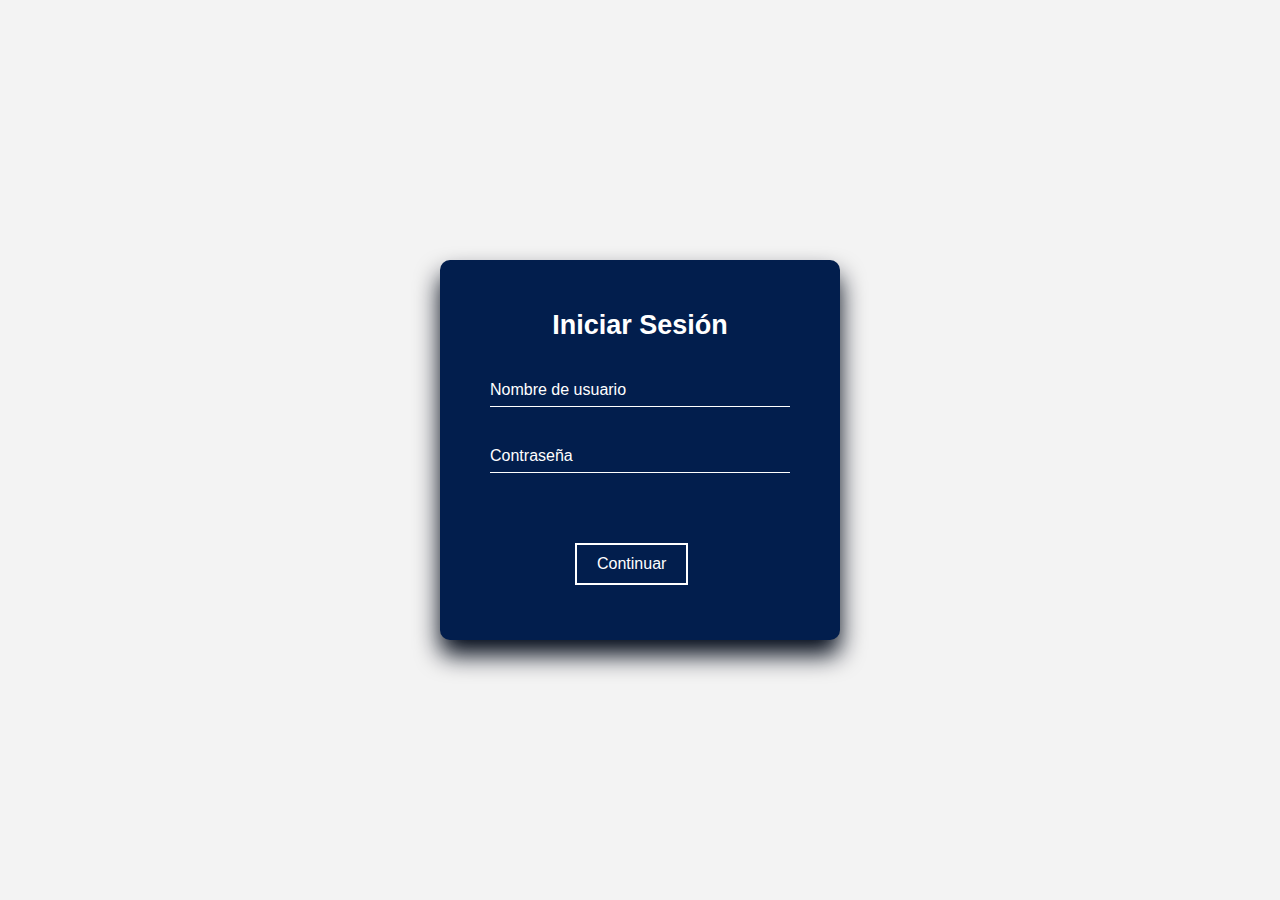
<file: iniciosesion.html>
<!DOCTYPE html>
<html lang="en">
<head>
    <meta charset="UTF-8">
    <meta http-equiv="X-UA-Compatible" content="IE=edge">
    <meta name="viewport" content="width=device-width, initial-scale=1.0">
    <link rel="stylesheet" href="styles.css">
    <title>Iniciar Sesión</title>
</head>
<body>
    <div class="login-box">
        <h2>Iniciar Sesión</h2>
        <form>
          <div class="user-box">
            <input type="text" name="" required="">
            <label>Nombre de usuario</label>
          </div>
          <div class="user-box">
            <input type="password" name="" required="">
            <label>Contraseña</label>
          </div>
          <a href="#">

            Continuar
          </a>
        </form>
      </div>
</body>
</html>
</file>
<file: styles.css>
*{
    margin:0;
    padding:0;
    box-sizing: border-box;
    }
    


 body {
     font-family: monospace;
     font-size: 18px;
     font-family: 'Roboto Condensed', sans-serif;
     background-color: rgb(243, 243, 243);
 }

/*------------------------------INICIO HEADER------------------------------*/

header {
    background-color: #021e4d;
}

.contenedor_header{
    max-width: 1400px;
    margin: auto;
    height: 80px;
}

#letraslogo {
    color: white;
    text-decoration: none;
}

.logo {
    height: 33px;
    margin: 0;
    padding: 18px 20px;
    font-weight: bold;
    font-size: 35px;
    color: white;
    font-family: 'Times New Roman', Times, serif;
}

#iniciosesion {
    text-decoration: none;
    color: rgb(3, 137, 255);
}

.contenedor_iniciar_sesion {
    height: 33%;
    display: flex;
    flex-direction: row;
    justify-content: flex-end;
    align-items: center;
    margin: 5px;
    margin-right: 10px;
    font-size: 18px;
}

#iniciosesion:hover {
    color: white;
    text-decoration: underline white;
    transition: 0.3s ease-out all;  
}

@media only screen and (max-width:600px){
    .contenedor_header{
    display: flex;
    flex-direction: column;
    text-align: center;
    align-items: center;
    }

    .logo{
    margin-bottom: 12px;
    }
}


/*Comienzo página Inicio de sesión*/

.login-box {
    position: absolute;
    top: 50%;
    left: 50%;
    width: 400px;
    padding: 50px;
    transform: translate(-50%, -50%);
    background: #021e4d;
    box-sizing: border-box;
    box-shadow: 0 15px 25px #010918;
    border-radius: 10px;
}
  
  .login-box h2 {
    margin: 0 0 30px;
    padding: 0;
    color: #fff;
    text-align: center;
}
  
  .login-box .user-box {
    position: relative;
}
  
  .login-box .user-box input {
    width: 100%;
    padding: 10px 0;
    font-size: 20   px;
    color: #fff;
    margin-bottom: 30px;
    border: none;
    border-bottom: 1px solid #fff;
    outline: none;
    background: transparent;
}
  .login-box .user-box label {
    position: absolute;
    top:0;
    left: 0;
    padding: 10px 0;
    font-size: 16px;
    color: #fff;
    pointer-events: none;
    transition: .5s;
}
  
  .login-box .user-box input:focus ~ label,
  .login-box .user-box input:valid ~ label {
    top: -20px;
    left: 0;
    color: #5a94f8;
    font-size: 12px;
}
  
  .login-box form a {
    position: relative;
    display: inline-block;
    padding: 10px 20px;
    color: #ffffff;
    font-size: 16px;
    text-decoration: none;
    overflow: hidden;
    transition: .5s;
    margin-top: 40px;
    margin-left: 85px;
    border: 2px solid white;
}
  
  .login-box a:hover {
    background: #3d82f8;
    color: black;
    border-radius: 5px;
}
/*Final Inicio de sesión*/
/*------------------------------CIERRE HEADER------------------------------*/

/*------------------------------INICIO BARRA DE NAVEGACIÓN------------------------------*/
.contenedor_nav {
    display: flex;
    justify-content: center;
    align-content: center;
    padding: 30px;
    font-size: 25px;
    background-color: rgb(243, 243, 243);
}

ul {
    list-style-type: none;
    margin: 0;
    padding: 0;
    overflow: hidden;
    background-color: rgb(243, 243, 243);
}

li {
    float: left;
}

li a {
    display: block;
    color: black;
    text-align: center;
    padding: 14px 16px;
    text-decoration: none;
    transition: 0.2s ease-out all;
}

li:last-child {
    border-right: none;
}

li {
    border-right: 1.3px solid #021e4d;
}

li a:hover {
    background-color: #021e4de6;
    color: white;
}

@media only screen and (max-width:600px){
    .contenedor_nav {
        font-size: 25px;
    }
    li {
    float: initial;
    }
    li {
        border-bottom: 1.3px solid #021e4d;
    }
    li {
        border-right: 1.3px solid rgb(243, 243, 243);
    }
}
/*------------------------------CIERRE BARRA DE NAVEGACIÓN------------------------------*/

/*------------------------------PESTAÑA INICIO------------------------------*/
/* Inicio primera sección*/

#fachada {
    display: flex;
    align-items: center;
    justify-content: center;
    text-align: center;
    flex-direction: column;
    height: 110vh;
    color: white;
    background-image: url(./imgs/fachadau.jpg);
    background-repeat: no-repeat;
    background-size: cover;
    background-position: center center;
    text-shadow: 5px 5px 10px black;
}

#inicio{
    font-size: 100px;
}

/* Inicio botton */

button {
    color: white;
    height: 70px;
    width: 150px;
    border-radius: 10px;
    background-color: #021e4de0;
    border: 1px solid white;
    font-size: 20px;
    margin-top: 10px;
}
button:hover{
    border: 1px solid #032663 ;
    color: #032663;
    background-color: rgba(255, 255, 255, 0.688);
    transition: .2s ease-in all;
    box-shadow: 1px 1px 5px #032663;
}
/* Fin botton */

/* Fin primera sección*/ 

/* Inicio segunda sección*/

#dft {
    display: flex;
    align-items: center;
    justify-content: center;
    text-align: center;
    flex-direction: column;
    height: 110vh;
    color: white;
    background-image: url(./imgs/libreria.jpg);
    background-repeat: no-repeat;
    background-size: cover;
    background-position: center center;
    text-shadow: 5px 5px 10px black;
}

/* Fin segunda sección*/

/* Separador de imágenes*/
.separador {
    height: 25px;
}
/*-----------------------------*/

/* Inicio tercera sección*/

#carreras { 
    display: flex;
    align-items: center;
    justify-content: center;
    text-align: center;
    flex-direction: column;
    height: 110vh;
    color: white;
    background-image: url(./imgs/carreras.jpg);
    background-repeat: no-repeat;
    background-size: cover;
    background-position: center center;
    text-shadow: 5px 5px 10px black;  
}

/* Fin tercera sección*/

/* Inicio cuarta sección*/

#nosotros { 
    display: flex;
    align-items: center;
    justify-content: center;
    text-align: center;
    flex-direction: column;
    height: 110vh;
    color: white;
    background-image: url(./imgs/conocenos.jpg);
    background-repeat: no-repeat;
    background-size: cover;
    background-position: center center;
    text-shadow: 5px 5px 10px black;  
}
/* Fin cuarta sección*/
@media only screen and (max-width:600px){
    #inicio{
        font-size: 80px;
    }
}

/*------------------------------CIERRE PESTAÑA INICIO------------------------------*/
    
/*------------------------------INICIO PESTAÑA CAMPUS------------------------------*/
.container_titulo {
    margin-top: 10px;
    margin-bottom:25px;
    display: flex;
    justify-content: center;
    align-items: center;
    font-size: 30px;
    color: #021e4d;
}

#titulossections {
    font-size: 70px;
}

.container_imgs{
    display: flex;
    flex-direction: row;
    justify-content: center;
    align-items: center;
}

.card1{
    height: 480px;
    width: 1000px;
    margin:5px;
    background-image: url(imgs/castillo1.jpg);
    background-repeat: no-repeat;
    background-size: cover;
    background-position: center center;

}

.card2{
    height: 480px;
    width: 1000px;
    margin:5px;
    background-image: url(imgs/castillo2.jpg);
    background-repeat: no-repeat;
    background-size: cover;
    background-position: center center;
}

.card3{
    height: 480px;
    width: 1000px;
    margin:5px;
    background-image: url(imgs/castillo3.jpg);
    background-repeat: no-repeat;
    background-size: cover;
    background-position: center center;
}

.card1:hover {
    height: 490px;
    width: 1000px;
    border-radius: 4px;
    transition: 0.4s ease-in-out all;
    box-shadow: 1px 1px 20px;
}
.card2:hover {
    height: 490px;
    width: 1000px;
    border-radius: 4px;
    transition: 0.4s ease-in-out all;
    box-shadow: 1px 1px 20px;
}
.card3:hover {
    height: 490px;
    width: 1000px;
    border-radius: 4px;
    transition: 0.4s ease-in-out all;
    box-shadow: 1px 1px 20px;;
}
/*------------------------------CIERRE PESTAÑA CAMPUS------------------------------*/

/*------------------------------INICIO PESTAÑA DFT------------------------------*/

#h1carreras{
    font-size: 65px;
}

.container_dft {
    display: flex;
    flex-direction: column;
    align-items: center;
    justify-content: center;
    text-align: justify;
}

.container_dft h1{
    margin-left: 30px;
    margin-bottom: 5px;
}

#bienvenidadft {
    display: flex;
    align-items: center;
    justify-content: center;
    text-align: center;
    flex-direction: column;
    height: 85vh;
    color: white;
    background-image: url(./imgs/bienvenidadft.jpg);
    background-repeat: no-repeat;
    background-size: cover;
    background-position: center center;
    text-shadow: 5px 5px 10px black;
}
#bienvenidadft h1{
    font-size: 130px;
}

#informatica{
    display: flex;
    align-items: center;
    justify-content: center;
    text-align: center;
    flex-direction: column;
    height: 60vh;
    color: white;
    background-image: url(./imgs/bannercomputacioninformatica.jpg);
    background-repeat: no-repeat;
    background-size: cover;
    background-position: center center;
    text-shadow: 5px 5px 10px black;
}

#enfermeria { 
    display: flex;
    align-items: center;
    justify-content: center;
    text-align: center;
    flex-direction: column;
    height: 60vh;
    color: white;
    background-image: url(./imgs/bannerenfermeria.jpg);
    background-repeat: no-repeat;
    background-size: cover;
    background-position: center center;
    text-shadow: 5px 5px 10px black;
}

#quimico { 
    display: flex;
    align-items: center;
    justify-content: center;
    text-align: center;
    flex-direction: column;
    height: 60vh;
    color: white;
    background-image: url(./imgs/bannerquimico.jpg);
    background-repeat: no-repeat;
    background-size: cover;
    background-position: center center;
    text-shadow: 5px 5px 10px black;
}

/*----------------------------INICIO PESTAÑA DETALLES CARRERAS----------------------------*/

#computacion { 
    display: flex;
    align-items: center;
    justify-content: center;
    text-align: center;
    flex-direction: column;
    height: 60vh;
    color: white;
    background-image: url(./imgs/informatica.png);
    background-repeat: no-repeat;
    background-size: cover;
    background-position: center center;
    text-shadow: 5px 5px 10px black;
}

#idft {
    margin: 15px;
    font-size: 20px;
}

.container_parrafo {
    display: flex;
    align-items: center;
    justify-content: center;
    text-align: center;
    flex-direction: column;
    text-align: justify;
    max-width: 100%;
    margin-left: 30px;
    margin-right: 30px;
}

.container_galeria{
    margin-top: 30px;
    display: flex;
    flex-direction: row;
    justify-content: center;
    align-items: center;
}

.container_malla{
    margin-top: 10px;
    display: flex;
    flex-direction: column;
    justify-content: center;
    align-items: center;
}

.container_galeria img {
    margin: 50px;
    height: 300x;
    width: 300px;
}

@media only screen and (max-width:600px){
#computacion h1{
    font-size: 50px;
}
#quimico button{
    margin-bottom: 100px;
}
#bienvenidadft h1{
    font-size: 90px;
}
#idft {
    font-size: 19px;
}
 .container_galeria img{
    margin: 10px;
    width: 22vh;
}
 .container_parrafo p {
    font-size: 0.2rem;
}
.container_malla{
    height: 280px;
    width: 500px;
    background-repeat: no-repeat;
    background-size: cover;
    background-position: center center;
    margin-left: 200px;
}
} 

/*----------------------------INICIO TABLA ESPECIFICACIONES----------------------------*/

.container_tabs{
    min-height: 80vh;
    padding-top: 10vh;
    font-family: "HelveticaNeue-Light", "Helvetica Neue Light", "Helvetica Neue", Helvetica, Arial, "Lucida Grande", sans-serif; 
    line-height: 1.5;
    max-width: 1000px;
    font-size: 112%;
    margin-left: 220px;
}

.tabs {
	display: flex;
	flex-wrap: wrap; 
}

.tabs label {
    color: white;
    order: 1; 
    display: block;
    padding: 1rem 2rem;
    margin-right: 0.2rem;
    cursor: pointer;
    background-color: #021e4d;
    font-weight: bold;
    transition: background ease 0.2s;
}

.tabs label:hover{
    background-color: #021e4da7;
    color: black;
}

.tabs .tab {
    order: 99; 
    flex-grow: 1;
    width: 100%;
    display: none;
    padding: 1rem;
    background-color: rgb(243, 243, 243);  
}

.tabs .tab:hover {
    color: black;
    transition: 0.3s ease all;
    
}

.tabs input[type="radio"] {
	display: none;
}

.tabs input[type="radio"]:checked + label {
    background-color: #021e4da7;
}
.tabs input[type="radio"]:checked + label + .tab {
	display: block;
}

@media (max-width: 45em) {
    .container_tabs{
    margin-bottom: 120px;
    margin-left: 0px;
    }
    .container_malla{
        margin-left: 0px;
    }
    .container_malla img{
        height: 600px;
        width: 450px;
        margin-right: 50px;
    }


  .tabs .tab,
  .tabs label {
    order: initial;
  }
  .tabs label {
    width: 100%;
    margin-right: 0;
    margin-top: 0.2rem;
  }
}
/*----------------------------CIERRE TABLA ESPECIFICACIONES----------------------------*/
 
/*----------------------------CIERRE PESTAÑA DETALLES CARRERAS----------------------------*/

/*------------------------------CIERRE PESTAÑA DFT------------------------------*/

/*------------------------------INICIO PESTAÑA PREGRADO------------------------------*/
#bienvenidapregrado{
    display: flex;
    align-items: center;
    justify-content: center;
    text-align: center;
    flex-direction: column;
    height: 85vh;
    color: white;
    background-image: url(./imgs/bienvenidapregrado.jpg);
    background-repeat: no-repeat;
    background-size: cover;
    background-position: center center;
    text-shadow: 5px 5px 10px black;
}

#bienvenidapregrado h1{
    font-size: 130px;
}

#kinesiologia{
    display: flex;
    align-items: center;
    justify-content: center;
    text-align: center;
    flex-direction: column;
    height: 60vh;
    color: white;
    background-image: url(./imgs/kinesiologia.jpg);
    background-repeat: no-repeat;
    background-size: cover;
    background-position: center center;
    text-shadow: 5px 5px 10px black;
}

#odontologia{
    display: flex;
    align-items: center;
    justify-content: center;
    text-align: center;
    flex-direction: column;
    height: 60vh;
    color: white;
    background-image: url(./imgs/odontologia.jpg);
    background-repeat: no-repeat;
    background-size: cover;
    background-position: center center;
    text-shadow: 5px 5px 10px black;
}

#arquitectura{
    display: flex;
    align-items: center;
    justify-content: center;
    text-align: center;
    flex-direction: column;
    height: 60vh;
    color: white;
    background-image: url(./imgs/arquitectura.jpg);
    background-repeat: no-repeat;
    background-size: cover;
    background-position: center center;
    text-shadow: 5px 5px 10px black;
}




@media only screen and (max-width:600px){
    #bienvenidapregrado h1{
        font-size: 90px;
    }
    
}
/*------------------------------CIERRE PESTAÑA PREGRADO------------------------------*/

/*-------------------------INICIO PESTAÑA NUESTRA INSTITUCIÓN-------------------------*/

.container_frase_nosotros{
    display: flex;
    flex-direction: column;
    text-align: center;
    align-items: center;
}

.container_frase_nosotros h1{
    stroke-width: 0em;
}







@media only screen and (max-width:600px){
    .container_frase_nosotros h1{
        margin-bottom: 120px;
    }
    .container_frase_nosotros{
        display: block;

    }
}



/*-------------------------CIERRE PESTAÑA NUESTRA INSTITUCIÓN-------------------------*/




/*-------------------------INICIO PESTAÑA CONTACTANOS FORMULARIO-------------------------*/
.container {
	max-width:400px;
	width:100%;
	margin:0 auto;
	position:relative;
}

#contact {
	background:#F9F9F9;
	padding:25px;
	margin:50px 0;
}

#contact h3 {
	color: #021e4d;
	display: block;
	font-size: 30px;
	font-weight: 400;
}

#contact h4 {
	margin:5px 0 15px;
	display: block;
	font-size:14px;
}

fieldset {
	border: medium none !important;
	margin: 0 0 10px;
	min-width: 100%;
	padding: 0;
	width: 100%;
}

#contact input[type="text"], #contact input[type="email"], #contact input[type="tel"], #contact input[type="url"], #contact textarea {
	width:100%;
	border:1px solid #CCC;
	background:#FFF;
	margin:0 0 5px;
	padding:10px;
}

#contact input[type="text"]:hover, #contact input[type="email"]:hover, #contact input[type="tel"]:hover, #contact input[type="url"]:hover, #contact textarea:hover {
	-webkit-transition:border-color 0.3s ease-in-out;
	-moz-transition:border-color 0.3s ease-in-out;
	transition:border-color 0.3s ease-in-out;
	border:1px solid #AAA;
}

#contact textarea {
	height:100px;
	max-width:100%;
    resize:none;
}

#contact button[type="submit"] {
	cursor:pointer;
	width:100%;
	border:none;
	background:#032663;
	color:#FFF;
	margin:0 0 5px;
	padding:10px;
	font-size:15px;
}

#contact button[type="submit"]:hover {
	background:#1764e9;
	-webkit-transition:background 0.3s ease-in-out;
	-moz-transition:background 0.3s ease-in-out;
	transition:background-color 0.3s ease-in-out;
}

#contact button[type="submit"]:active { box-shadow:inset 0 1px 3px rgba(0, 0, 0, 0.5); }

#contact input:focus, #contact textarea:focus {
	outline:0;
	border:1px solid #999;
}
::-webkit-input-placeholder {
 color:#888;
}
:-moz-placeholder {
 color:#888;
}
::-moz-placeholder {
 color:#888;
}
:-ms-input-placeholder {
 color:#888;
}

@media only screen and (max-width:600px){
    .container {
        margin-bottom: 200px;
    }
}
/*-------------------------CIERRE PESTAÑA CONTACTANOS FORMULARIO-------------------------*/

/*------------------------------INICIO FOOTER------------------------------*/
.container_footer{
    background-color: #021e4d;
    height: 220px;
    display: flex;
    flex-direction: row;
    justify-content: center;
    align-items: center;
    color: white;
    font-size: 15px;
}
.container_izquierda{
    background-color: #021e4d;
    width: 100%;
    display: flex;
    flex-direction: column;
    align-items: center;
    justify-content: center;

}

.container_icons{
    display: flex;
    flex-direction: row;
    align-items: center;
    justify-content: center;
}

.container_icons img {
    margin: 5px;
    height: 45px;
    width: 45px;
}

.container_centro{
    background-color: #021e4d;
    width: 100%;
    display: flex;
    flex-direction: column;
    align-items: center;
    justify-content: center;
}

.container_derecha{
    background-color: #021e4d;
    width: 100%;
    display: flex;
    flex-direction: column;
    align-items: center;
    justify-content: center;
}

#pcontactanos {
    font-size: 21px;
}

#textfooter {
    margin-top: 10px;
    border-radius: 7px;
    outline: none;
}

#btnfooter {
    margin-top: 15px;
    color: white;
    height: 30px;
    width: 120px;
    border-radius: 10px;
    background-color: #021e4de0;
    border: 1px solid white;
    font-size: 15px;
}
#btnfooter:hover {
    background-color: #ffffff;
    color: black;
    border: 1px solid blac;
    font-size: 17px;
    cursor: pointer;
    box-shadow: 1px 1px 10px #ffffff;
    transition: .3s ease all;
}

#contactanos {
    color: white;
    text-decoration: none;
    font-size: 30px;
    font-family: 'Roboto Condensed', sans-serif;
}

@media only screen and (max-width:600px){
    .container_footer{
        flex-direction: column;
        font-size: 20px;
    }
    .container_izquierda{
        padding: 20px;
        border-top: 2px solid white;
        border-bottom: 2px solid white ;
    
    }
    .container_icons{
        font-size: 20px;
    }
    .container_centro{
        padding: 20px;
        border-top: 2px solid white;
        border-bottom: 2px solid white ;
    }
    .container_derecha{
        padding: 20px;
        border-top: 2px solid white;
        border-bottom: 2px solid white ;
    }
}

/*------------------------------CIERRE FOOTER------------------------------*/
</file>
